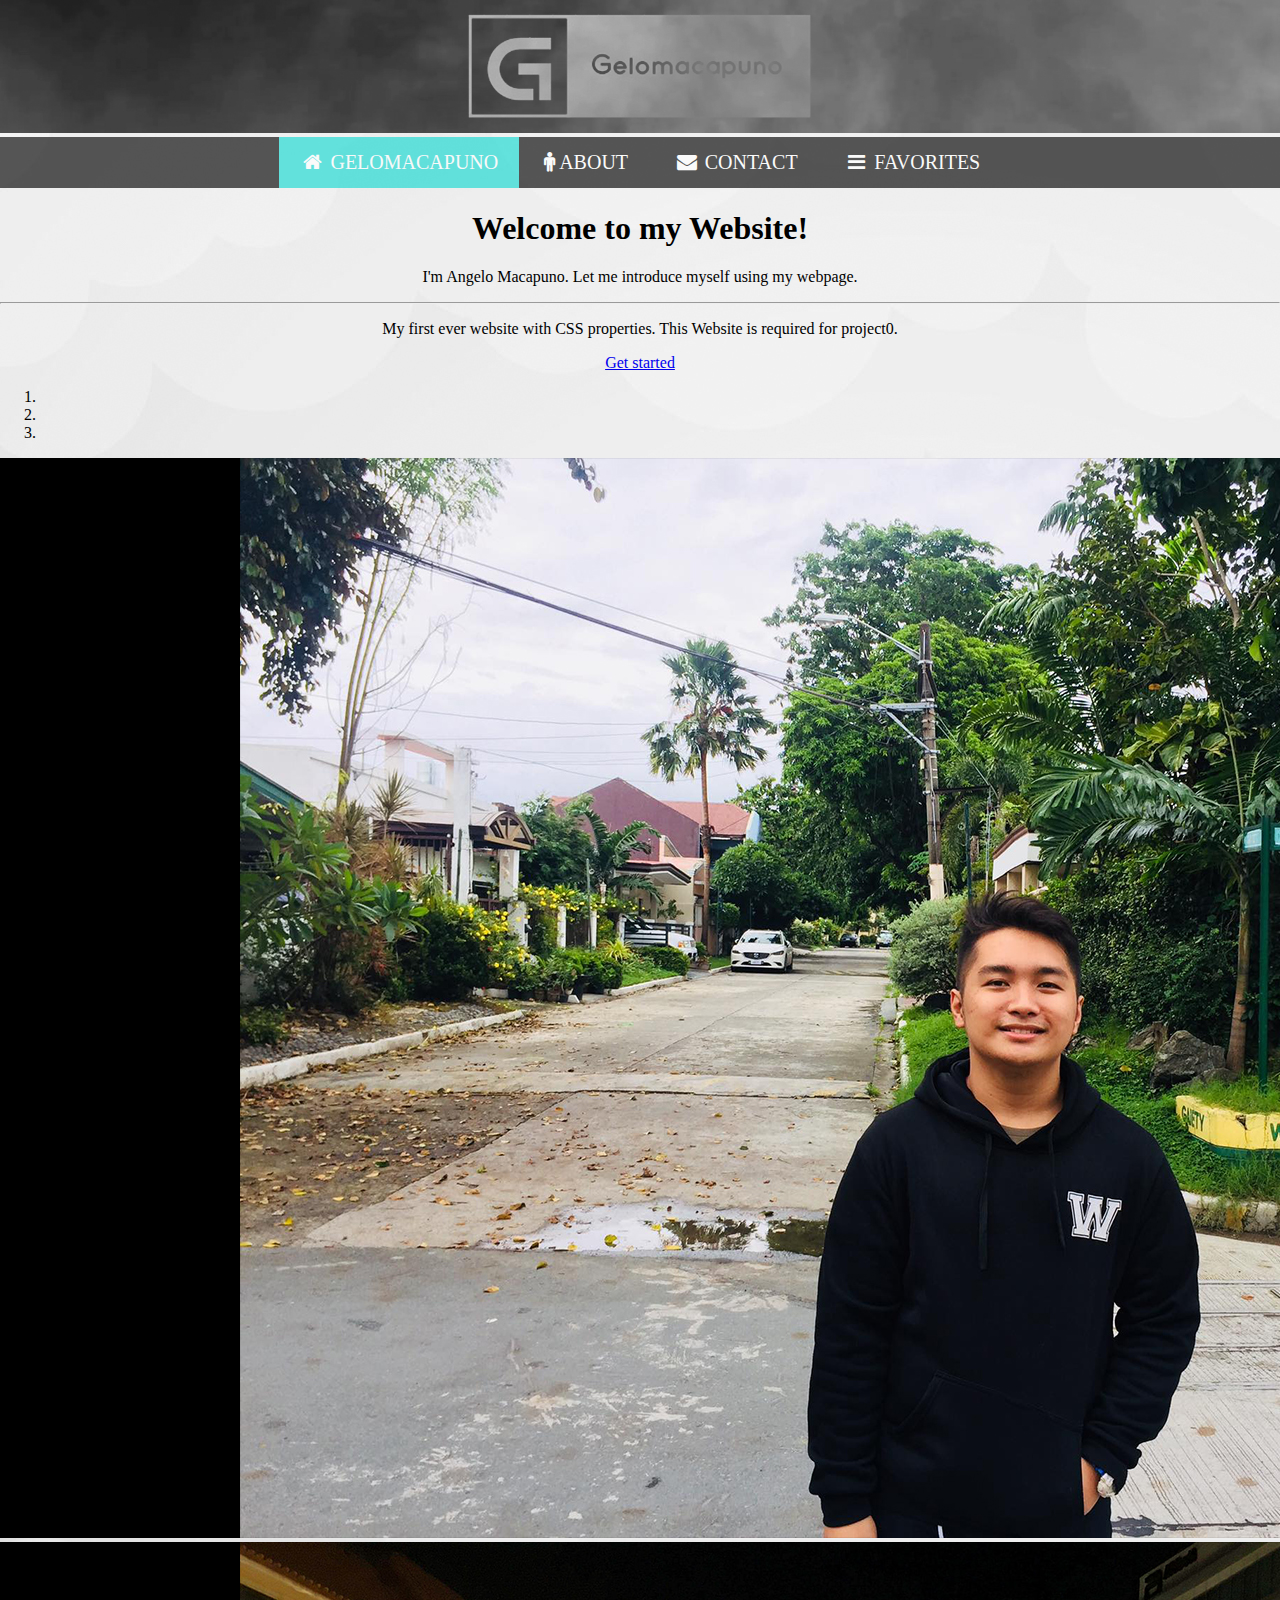
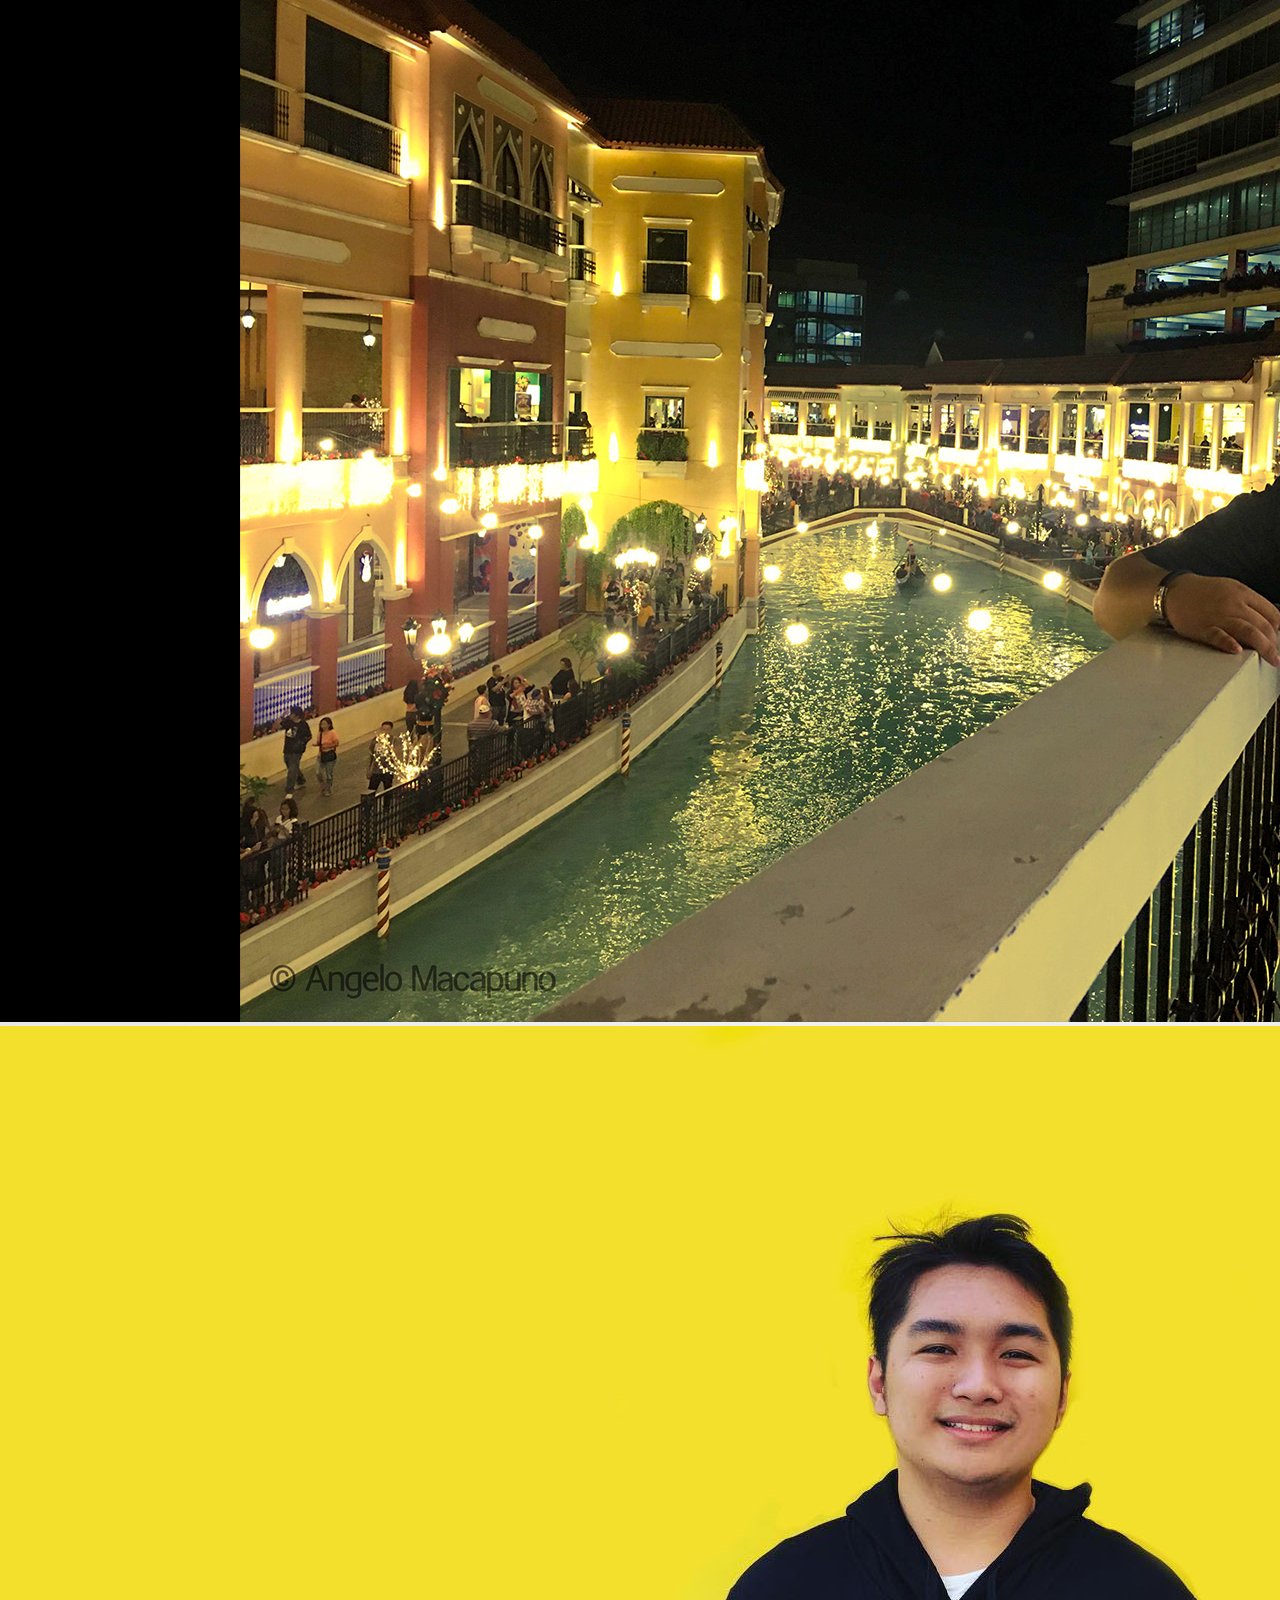
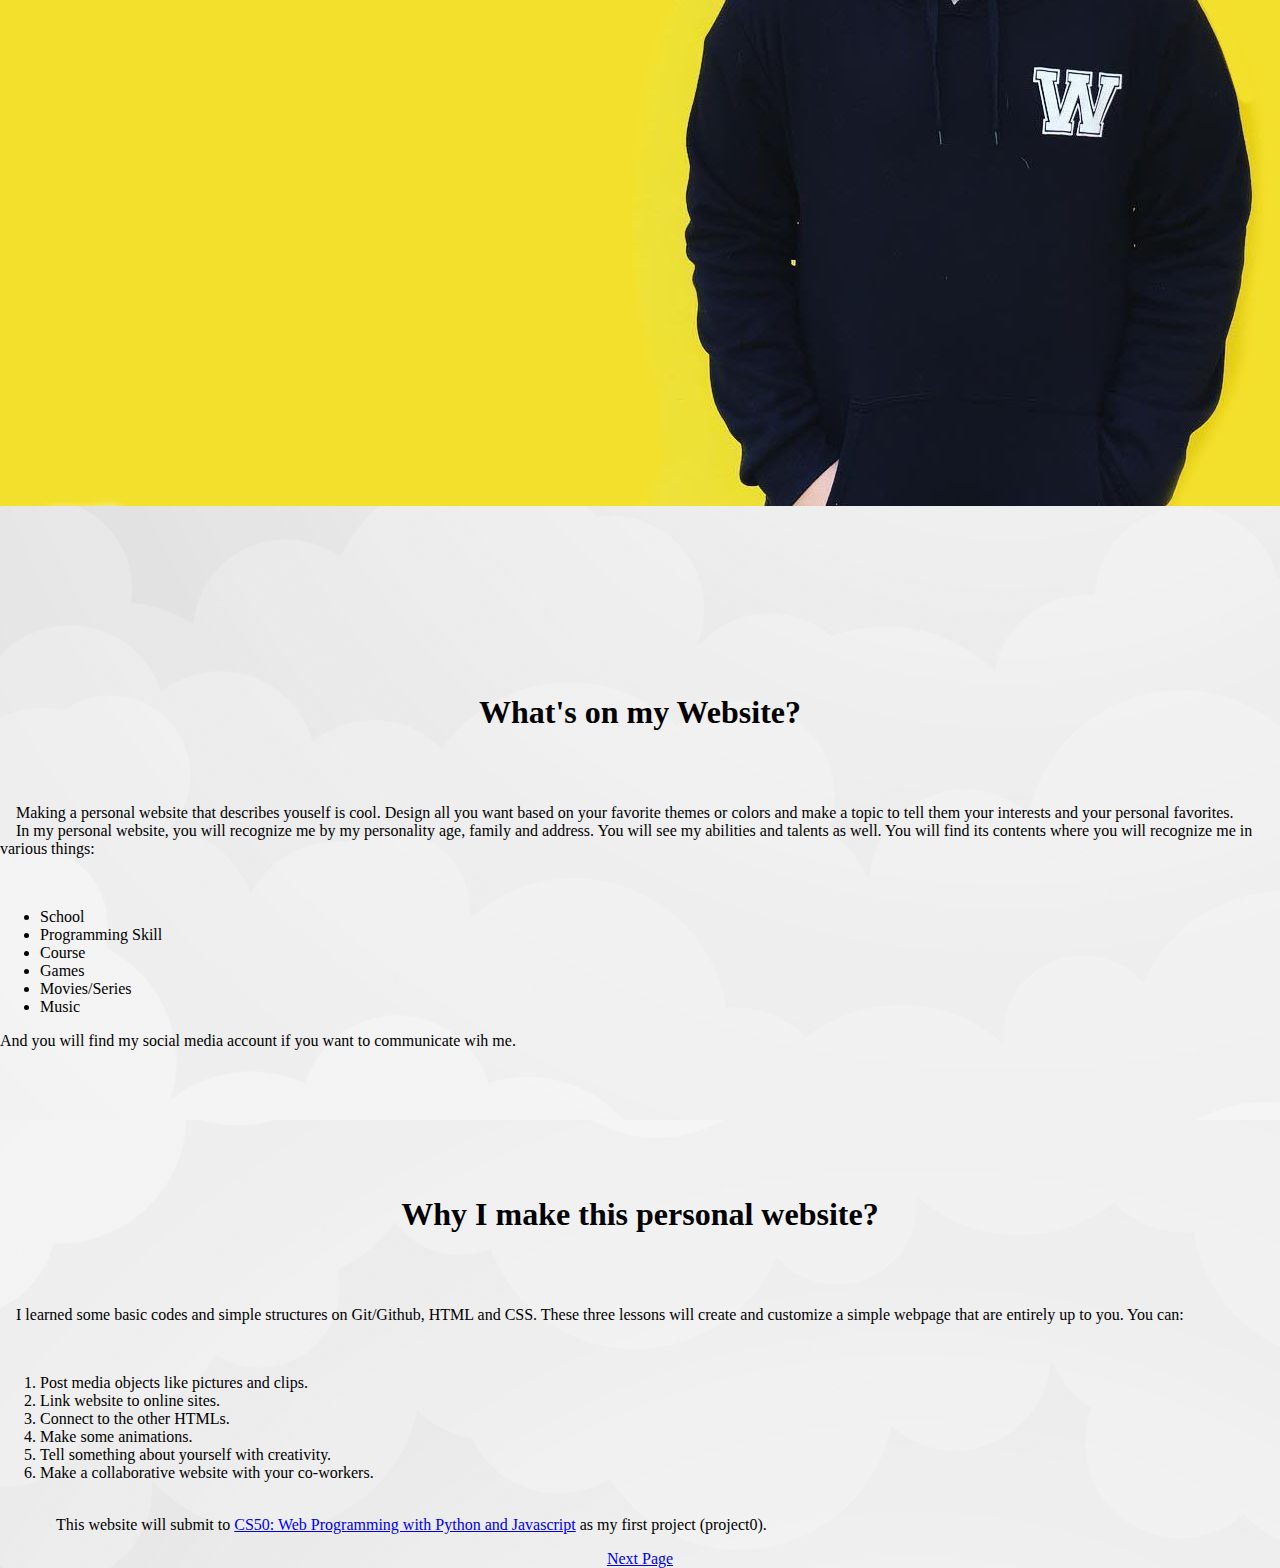
<file: index.html>
<!DOCTYPE html>
<html>
<head>
	<title>Angelo's Webpage | project0</title>
	<meta name="viewport" content="width=device-width, initial-scale=1">
	<link rel="stylesheet" href="https://stackpath.bootstrapcdn.com/bootstrap/4.5.0/css/bootstrap.min.css" integrity="sha384-9aIt2nRpC12Uk9gS9baDl411NQApFmC26EwAOH8WgZl5MYYxFfc+NcPb1dKGj7Sk" crossorigin="anonymous">
	<link rel="stylesheet" href="https://cdnjs.cloudflare.com/ajax/libs/font-awesome/4.7.0/css/font-awesome.min.css">
	<link rel="stylesheet" href="stylesheet.css">
</head>
<body>
	<div class="header">
		<img src="header.jpg">
	</div>
	<div class="nav">
	<ul>
		<li id="active"><a href="index.html"><i class="fa fa-fw fa-home"></i> <span class="name">GELOMACAPUNO</span></a></li>
		<li><a href="about.html"><i class="fa fa-male"></i> <span class="name">ABOUT</span></a></li>
		<li><a href="contact.html"><i class="fa fa-fw fa-envelope"></i> <span class="name">CONTACT</span></a></li>
		<li><a href="favorites.html"><i class="fa fa-fw fa-bars"></i> <span class="name">FAVORITES</span></a></li>
	</ul>
	</div>
<div class="jumbotron" id="HOME">
  <h1 class="display-4 justify-content-center" id="welcome"></h1>
  <p class="lead justify-content-center">I'm Angelo Macapuno. Let me introduce myself using my webpage.</p>
  <hr class="my-4 justify-content-center">
  <p>My first ever website with CSS properties. This Website is required for project0.</p>
  <a class="btn btn-primary btn-lg justify-content-center" href="#whatWebsite" role="button">Get started</a>
	</div>
<div id="carouselExampleIndicators" class="carousel slide" data-ride="carousel" style="text-align: center;">
  <ol class="carousel-indicators">
    <li data-target="#carouselExampleIndicators" data-slide-to="0" class="active"></li>
    <li data-target="#carouselExampleIndicators" data-slide-to="1"></li>
    <li data-target="#carouselExampleIndicators" data-slide-to="2"></li>
  </ol>
  <div class="carousel-inner" style="text-align: center;">
    <div class="carousel-item active">
      <img src="one.jpg" class="d-block w-100 h-auto">
    </div>
    <div class="carousel-item">
      <img src="two.jpg" class="d-block w-100 h-auto">
    </div>
    <div class="carousel-item">
      <img src="three.jpg" class="d-block w-100 h-auto">
    </div>
  </div>
  <a class="carousel-control-prev" href="#carouselExampleIndicators" role="button" data-slide="prev">
    <span class="carousel-control-prev-icon" aria-hidden="true"></span>
    <span class="sr-only">Previous</span>
  </a>
  <a class="carousel-control-next" href="#carouselExampleIndicators" role="button" data-slide="next">
    <span class="carousel-control-next-icon" aria-hidden="true"></span>
    <span class="sr-only">Next</span>
  </a>
</div>

<br/><br/><br/>
	<div id="whatWebsite" class="container">
<br/><br/><br/>
<br/><br/><br/>
		<h1 class="display-4 justify-content-center">
			What's on my Website?
		</h1>
    </br></br>
		<p class="lead justify-content-center">
		&nbsp;&nbsp;&nbsp;&nbsp;Making a personal website that describes youself is cool. Design all you want based on your favorite themes or colors and make a topic to tell them your interests and your personal favorites.</br>

&nbsp;&nbsp;&nbsp;&nbsp;In my personal website, you will recognize me by my personality age, family and address. You will see my abilities and talents as well.
You will find its contents where you will recognize me in various things:</p>
</br>
<ul class="lead justify-content-center">
  <li>School</li>
  <li>Programming Skill</li>
  <li>Course</li>
  <li>Games</li>
  <li>Movies/Series</li>
  <li>Music</li>
</ul>
<p class="lead justify-content-center">
And you will find my social media account if you want to communicate wih me.
	</p>
	</div>
  <div id="whyWebsite" class="container">
<br/><br/><br/>
<br/><br/><br/>
    <h1 class="display-4 justify-content-center">
      Why I make this personal website?
    </h1>
    </br></br>
<p class="lead justify-content-center">
    &nbsp;&nbsp;&nbsp;&nbsp;I learned some basic codes and simple structures on Git/Github, HTML and CSS. These three lessons will create and customize a simple webpage that are entirely up to you. You can:
    </p>
</br>
<ol class="lead justify-content-center">
  <li>Post media objects like pictures and clips.</li>
  <li>Link website to online sites.</li>
  <li>Connect to the other HTMLs.</li>
  <li>Make some animations.</li>
  <li>Tell something about yourself with creativity.</li>
  <li>Make a collaborative website with your co-workers.</li>
</ul>
</br>
<p class="lead justify-content-center">
    &nbsp;&nbsp;&nbsp;&nbsp;This website will submit to <a href="https://www.classcentral.com/course/edx-cs50-s-web-programming-with-python-and-javascript-11506">CS50: Web Programming with Python and Javascript</a> as my first project (project0).
    </p>
  </div>
  <div class="jumbotron" id="HOME">
  <a class="btn btn-primary btn-lg justify-content-center" href="about.html" role="button">Next Page</a>
  </div>
<script src="https://code.jquery.com/jquery-3.5.1.slim.min.js" integrity="sha384-DfXdz2htPH0lsSSs5nCTpuj/zy4C+OGpamoFVy38MVBnE+IbbVYUew+OrCXaRkfj" crossorigin="anonymous"></script>
<script src="https://cdn.jsdelivr.net/npm/popper.js@1.16.0/dist/umd/popper.min.js" integrity="sha384-Q6E9RHvbIyZFJoft+2mJbHaEWldlvI9IOYy5n3zV9zzTtmI3UksdQRVvoxMfooAo" crossorigin="anonymous"></script>
<script src="https://stackpath.bootstrapcdn.com/bootstrap/4.5.0/js/bootstrap.min.js" integrity="sha384-OgVRvuATP1z7JjHLkuOU7Xw704+h835Lr+6QL9UvYjZE3Ipu6Tp75j7Bh/kR0JKI" crossorigin="anonymous"></script>
</body>
</html>
</file>
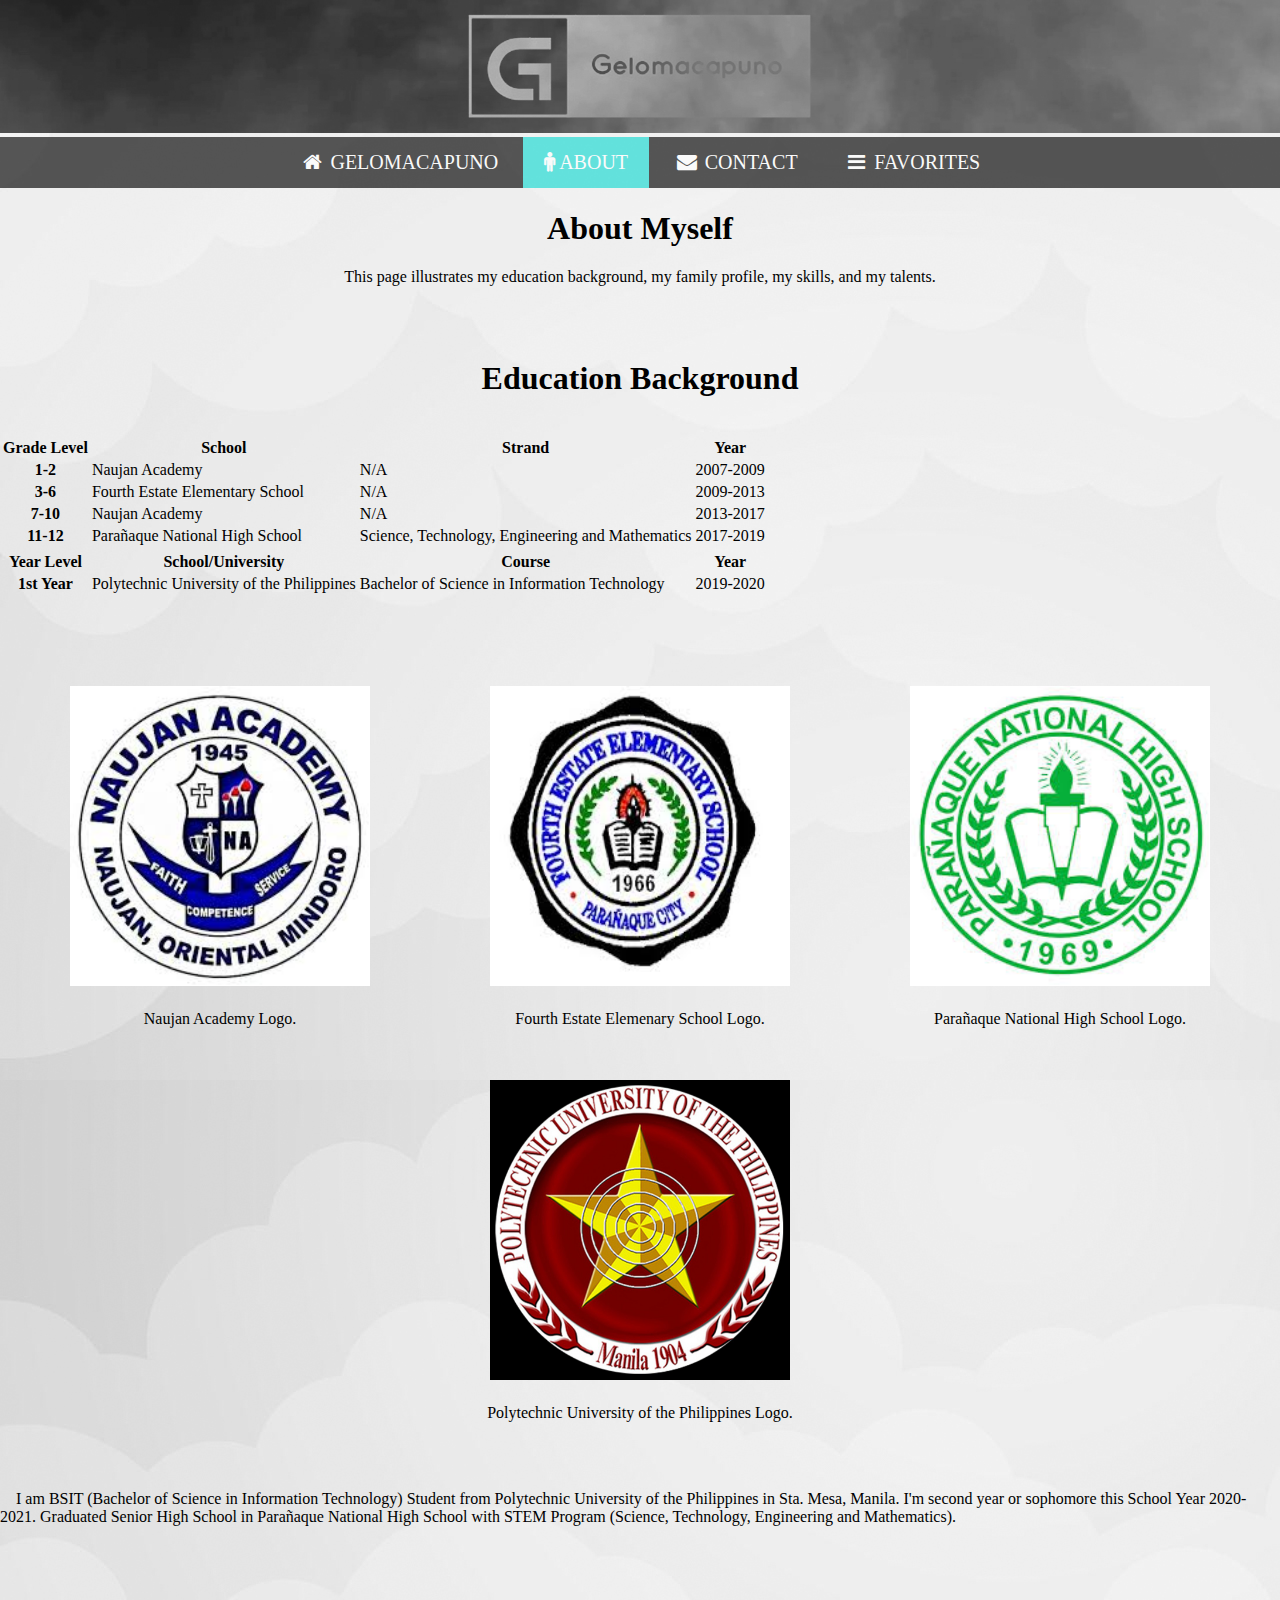
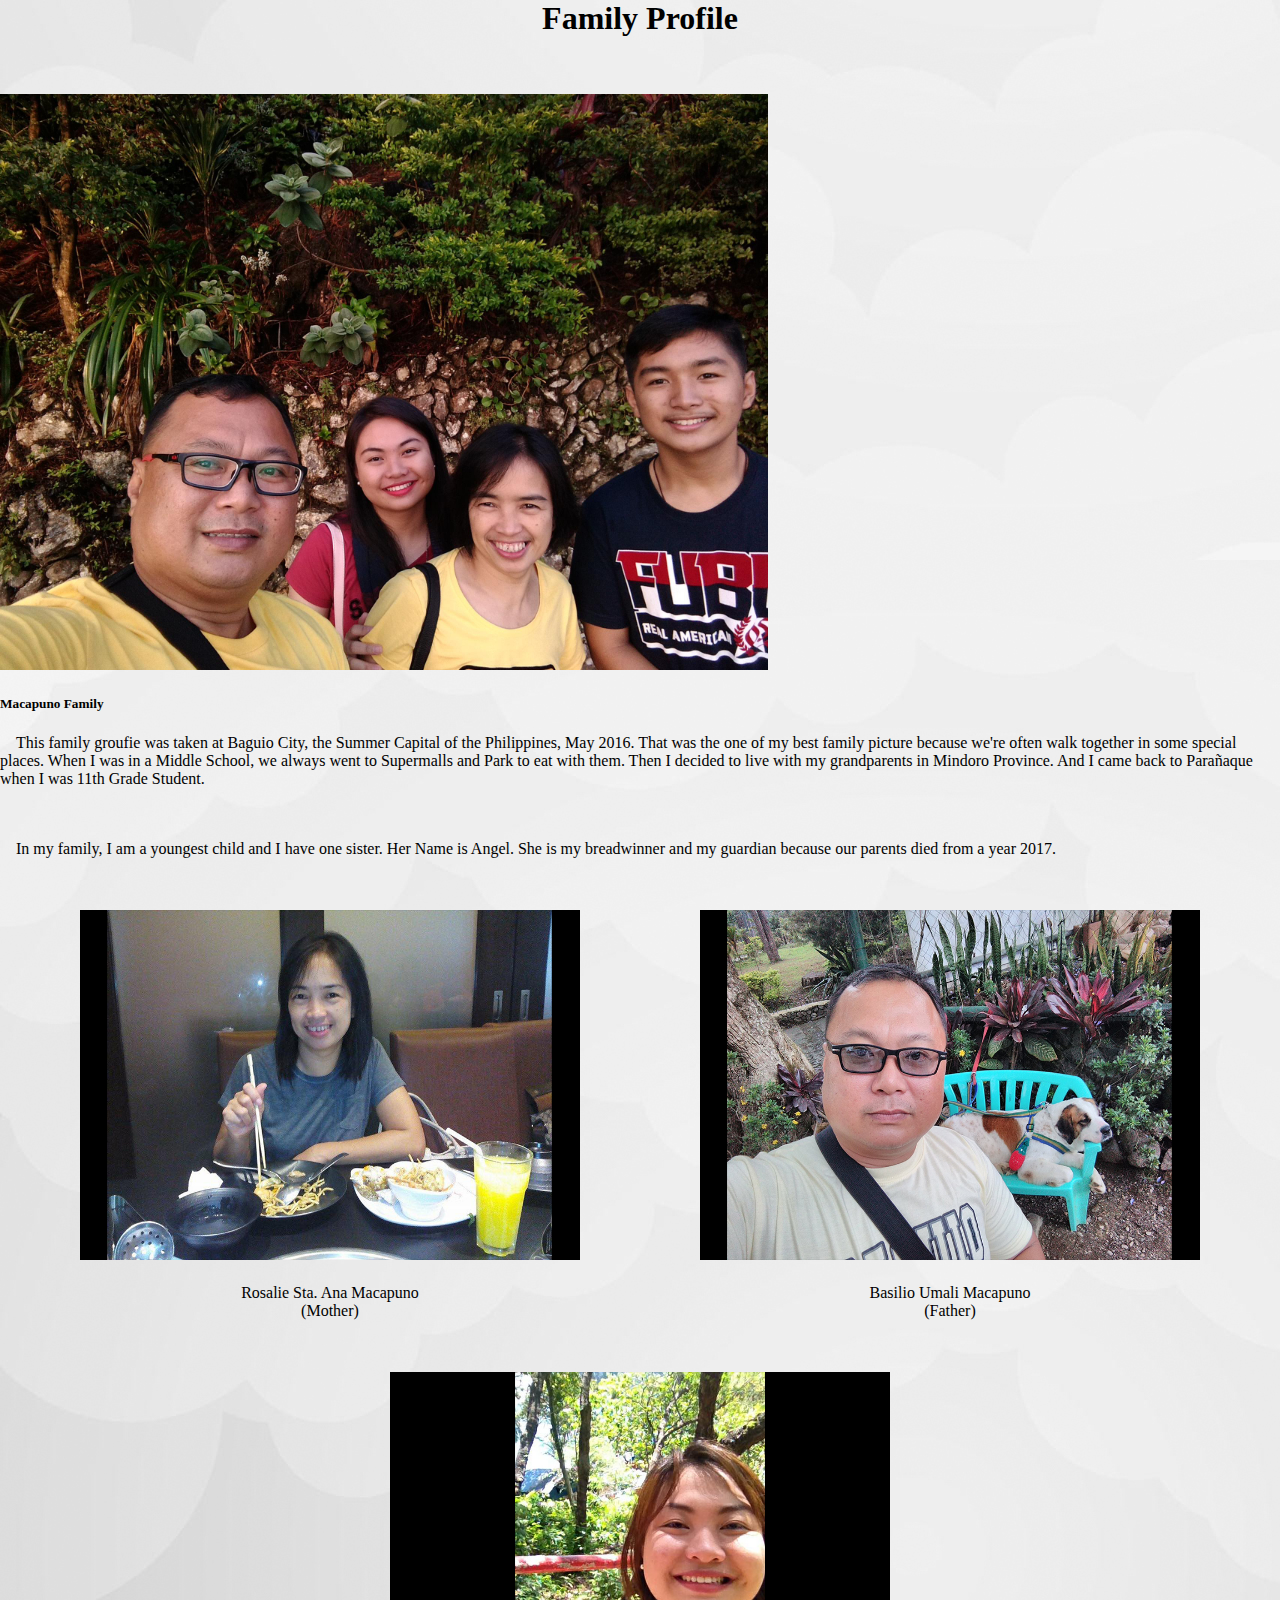
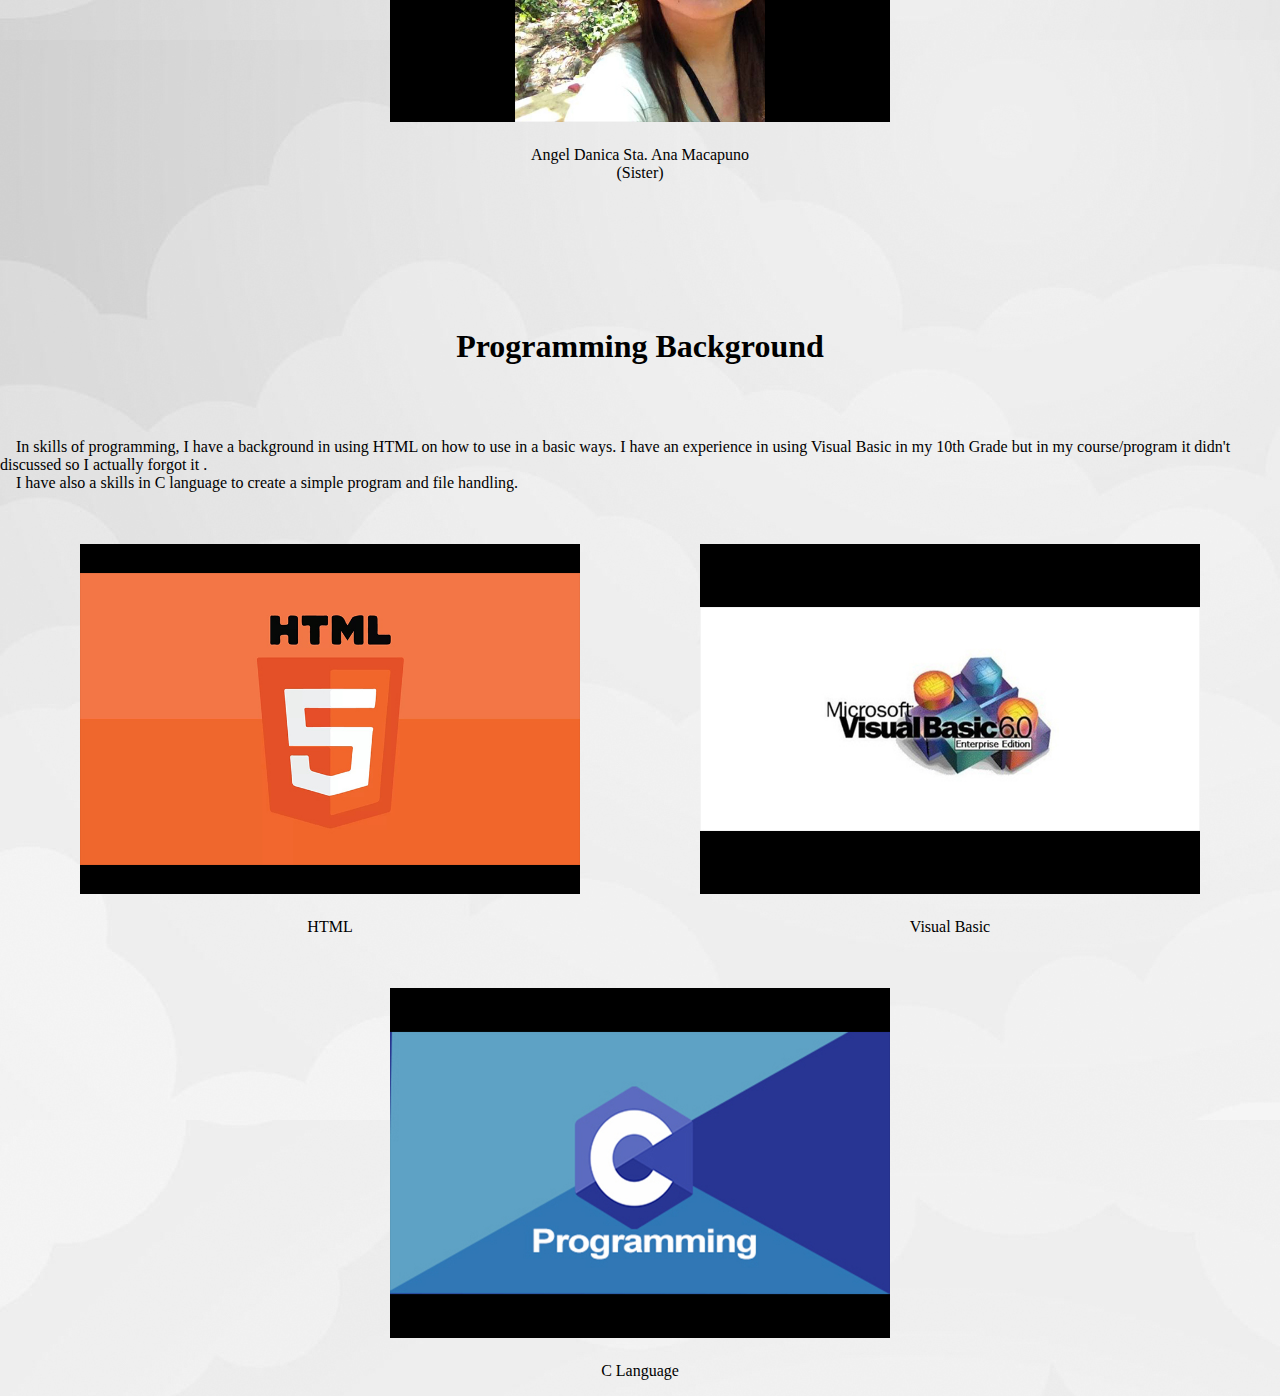
<file: about.html>
<!DOCTYPE html>
<html>
<head>
	<title>Angelo's Webpage | project0</title>
	<meta name="viewport" content="width=device-width, initial-scale=1">
	<link rel="stylesheet" href="https://stackpath.bootstrapcdn.com/bootstrap/4.5.0/css/bootstrap.min.css" integrity="sha384-9aIt2nRpC12Uk9gS9baDl411NQApFmC26EwAOH8WgZl5MYYxFfc+NcPb1dKGj7Sk" crossorigin="anonymous">
	<link rel="stylesheet" href="https://cdnjs.cloudflare.com/ajax/libs/font-awesome/4.7.0/css/font-awesome.min.css">
	<link rel="stylesheet" href="stylesheet.css">
</head>
<body>
	<div class="header">
		<img src="header.jpg">
	</div>
	<div class="nav">
	<ul>
		<li><a href="index.html"><i class="fa fa-fw fa-home"></i> <span class="name">GELOMACAPUNO</span></a></li>
		<li id="active"><a href="about.html"><i class="fa fa-male"></i> <span class="name">ABOUT</span></a></li>
		<li><a href="contact.html"><i class="fa fa-fw fa-envelope"></i> <span class="name">CONTACT</span></a></li>
		<li><a href="favorites.html"><i class="fa fa-fw fa-bars"></i> <span class="name">FAVORITES</span></a></li>
	</ul>
	</div>
	<div class="jumbotron" id="HOME">
  <h1 class="display-4 justify-content-center">About Myself</h1>
  <p class="lead justify-content-center">This page illustrates my education background, my family profile, my skills, and my talents.</p>
	</div>
	<div class="container">
<br/><br/>
		<h1 class="display-4 justify-content-center">
			Education Background
		</h1>
	</div>
</br>
	<table class="table table-bordered table-dark table-hover">
  <thead>
    <tr>
      <th scope="col">Grade Level</th>
      <th scope="col">School</th>
      <th scope="col">Strand</th>
      <th scope="col">Year</th>
    </tr>
  </thead>
  <tbody>
    <tr>
      <th scope="row">1-2</th>
      <td>Naujan Academy</td>
      <td>N/A</td>
      <td>2007-2009</td>
    </tr>
    <tr>
      <th scope="row">3-6</th>
      <td>Fourth Estate Elementary School</td>
      <td>N/A</td>
      <td>2009-2013</td>
    </tr>
    <tr>
      <th scope="row">7-10</th>
      <td>Naujan Academy</td>
      <td>N/A</td>
      <td>2013-2017</td>
    </tr>
    <tr>
      <th scope="row">11-12</th>
      <td>Parañaque National High School</td>
      <td>Science, Technology, Engineering and Mathematics</td>
      <td>2017-2019</td>
    </tr>
  </tbody>
  <thead>
    <tr>
      <th scope="col"></th>
      <th scope="col"></th>
      <th scope="col"></th>
      <th scope="col"></th>
    </tr>
    <tr>
      <th scope="col">Year Level</th>
      <th scope="col">School/University</th>
      <th scope="col">Course</th>
      <th scope="col">Year</th>
    </tr>
  </thead>
  <tbody>
  	<th scope="row">1st Year</th>
  	<td>Polytechnic University of the Philippines</td>
  	<td>Bachelor of Science in Information Technology</td>
  	<td>2019-2020</td>
  </tbody>
</table>
</br></br></br>
<div class="container" id="logoPic">
<figure class="figure">
  <img src="na-logo.jfif" class="figure-img img-fluid rounded" alt="...">
  <figcaption class="figure-caption">Naujan Academy Logo.</figcaption>
</figure>
<figure class="figure">
  <img src="fees-logo.jfif" class="figure-img img-fluid rounded" alt="...">
  <figcaption class="figure-caption">Fourth Estate Elemenary School Logo.</figcaption>
</figure>
<figure class="figure">
  <img src="pnhs-logo.jfif" class="figure-img img-fluid rounded" alt="...">
  <figcaption class="figure-caption">Parañaque National High School Logo.</figcaption>
</figure>
<figure class="figure">
  <img src="pup-logo.jpg" class="figure-img img-fluid rounded" alt="...">
  <figcaption class="figure-caption">Polytechnic University of the Philippines Logo.</figcaption>
</figure>
</div>
</br></br>
<div class="container">
<p class="lead justify-content-center">
     &nbsp;&nbsp;&nbsp;&nbsp;I am BSIT (Bachelor of Science in Information Technology) Student from Polytechnic University of the Philippines in Sta. Mesa, Manila. I'm second year or sophomore this School Year 2020-2021.
Graduated Senior High School in Parañaque National High School with STEM Program (Science, Technology, Engineering and Mathematics).  
    </p>
<div class="container">
<br/><br/>
		<h1 class="display-4 justify-content-center">
			Family Profile
		</h1>
	</div>
	<br/><br/>

	<div class="media">
  <img src="family.jpg" class="mr-3" alt="...">
  <div class="media-body">
    <h5 class="mt-0">Macapuno Family</h5>
    &nbsp;&nbsp;&nbsp;&nbsp;This family groufie was taken at Baguio City, the Summer Capital of the Philippines, May 2016. That was the one of my best family picture because we're often walk together in some special places. When I was in a Middle School, we always went to Supermalls and Park to eat with them.
    Then I decided to live with my grandparents in Mindoro Province. And I came back to Parañaque when I was 11th Grade Student.
  </div>
</div>
<div class="container">
	<br/><br/>
<p class="lead justify-content-center">
      &nbsp;&nbsp;&nbsp;&nbsp;In my family, I am a youngest child and I have one sister. Her Name is Angel. She is my breadwinner and my guardian because our parents died from a year 2017.
    </p>
<div class="container" id="famPic">
</br></br>
<figure class="figure">
  <img src="mother.jpg" class="figure-img img-fluid rounded" alt="...">
  <figcaption class="figure-caption">Rosalie Sta. Ana Macapuno</br>(Mother)</figcaption>
</figure>
<figure class="figure">
  <img src="father.jpg" class="figure-img img-fluid rounded" alt="...">
  <figcaption class="figure-caption">Basilio Umali Macapuno</br>(Father)</figcaption>
</figure>
<figure class="figure">
  <img src="sister.jpg" class="figure-img img-fluid rounded" alt="...">
  <figcaption class="figure-caption">Angel Danica Sta. Ana Macapuno</br>(Sister)</figcaption>
</figure>
</div>

<div id="whatWebsite" class="container">
<br/><br/><br/>
<br/><br/><br/>
		<h1 class="display-4 justify-content-center">
			Programming Background
		</h1>
    </br></br>
		<p class="lead justify-content-center">
		&nbsp;&nbsp;&nbsp;&nbsp;In skills of programming, I have a background in using HTML on how to use in a basic ways. I have an experience in using Visual Basic in my 10th Grade but in my course/program it didn't discussed  so I actually forgot it .</br>
&nbsp;&nbsp;&nbsp;&nbsp;I have also a skills in C language to create a simple program and file handling.</p>
</div>

<div class="container" id="famPic">
</br></br>
<figure class="figure">
  <img src="html.jpg" class="figure-img img-fluid rounded" alt="...">
  <figcaption class="figure-caption">HTML</figcaption>
</figure>
<figure class="figure">
  <img src="vb.jpg" class="figure-img img-fluid rounded" alt="...">
  <figcaption class="figure-caption">Visual Basic</figcaption>
</figure>
<figure class="figure">
  <img src="c.jpg" class="figure-img img-fluid rounded" alt="...">
  <figcaption class="figure-caption">C Language</figcaption>
</figure>
</div>
<script src="https://code.jquery.com/jquery-3.5.1.slim.min.js" integrity="sha384-DfXdz2htPH0lsSSs5nCTpuj/zy4C+OGpamoFVy38MVBnE+IbbVYUew+OrCXaRkfj" crossorigin="anonymous"></script>
<script src="https://cdn.jsdelivr.net/npm/popper.js@1.16.0/dist/umd/popper.min.js" integrity="sha384-Q6E9RHvbIyZFJoft+2mJbHaEWldlvI9IOYy5n3zV9zzTtmI3UksdQRVvoxMfooAo" crossorigin="anonymous"></script>
<script src="https://stackpath.bootstrapcdn.com/bootstrap/4.5.0/js/bootstrap.min.js" integrity="sha384-OgVRvuATP1z7JjHLkuOU7Xw704+h835Lr+6QL9UvYjZE3Ipu6Tp75j7Bh/kR0JKI" crossorigin="anonymous"></script>
</body>
</html>
</file>
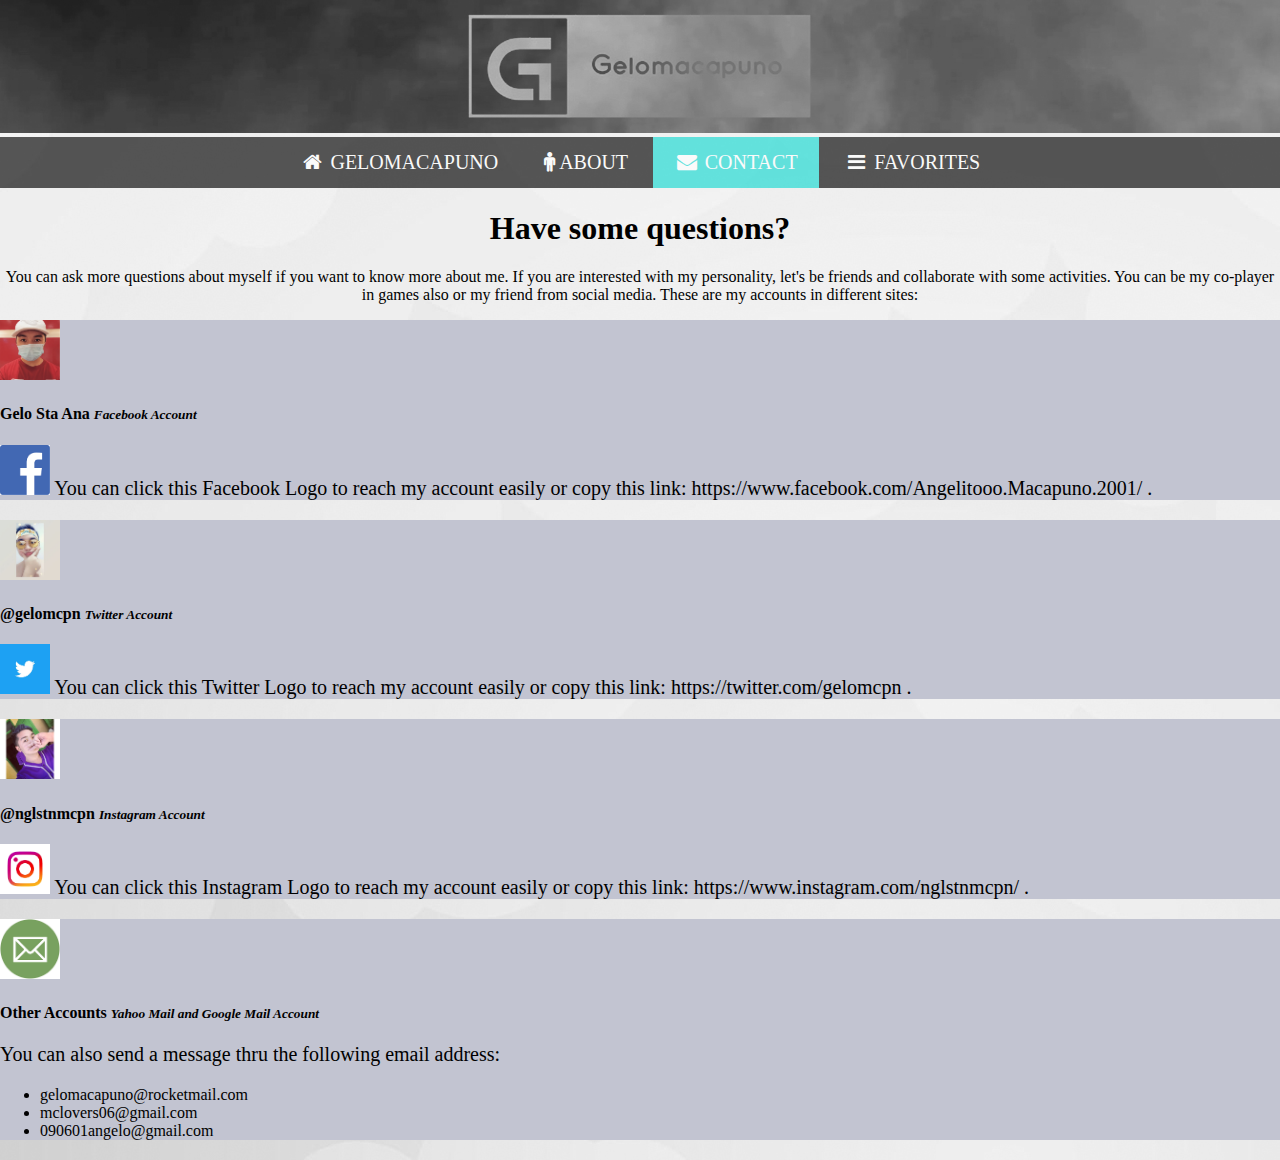
<file: contact.html>
<!DOCTYPE html>
</!DOCTYPE html>
<html>
<head>
	<title>Angelo's Contact | project0</title>
	<meta name="viewport" content="width=device-width, initial-scale=1">
	<link rel="stylesheet" href="https://stackpath.bootstrapcdn.com/bootstrap/4.5.0/css/bootstrap.min.css" integrity="sha384-9aIt2nRpC12Uk9gS9baDl411NQApFmC26EwAOH8WgZl5MYYxFfc+NcPb1dKGj7Sk" crossorigin="anonymous">
	<link rel="stylesheet" href="https://cdnjs.cloudflare.com/ajax/libs/font-awesome/4.7.0/css/font-awesome.min.css">
	<link rel="stylesheet" href="stylesheet.css">
</head>
<body>
	<div class="header">
		<img src="header.jpg">
	</div>
	<div class="nav">
	<ul>
		<li><a href="index.html"><i class="fa fa-fw fa-home"></i> <span class="name">GELOMACAPUNO</span></a></li>
		<li><a href="about.html"><i class="fa fa-male"></i> <span class="name">ABOUT</span></a></li>
		<li id="active"><a href="contact.html"><i class="fa fa-fw fa-envelope"></i> <span class="name">CONTACT</span></a></li>
		<li><a href="favorites.html"><i class="fa fa-fw fa-bars"></i> <span class="name">FAVORITES</span></a></li>
	</ul>
	</div>
	
	<div class="jumbotron" id="HOME">
  <h1 class="display-4 justify-content-center">Have some questions?</h1>
  <p class="lead justify-content-center">You can ask more questions about myself if you want to know more about me. If you are interested with my personality, let's be friends and collaborate with some activities. You can be my co-player in games also or my friend from social media. These are my accounts in different sites: </p>
	</div>

<div id="SocialMedia">
	<div class="media border p-3" id="contact">
  <img src="fb.jpg" alt="John Doe" class="mr-3 mt-3 rounded-circle" style="width:60px;">
  <div class="media-body">
    <h4>Gelo Sta Ana <small><i>Facebook Account</i></small></h4>
    <p><a href="https://www.facebook.com/Angelitooo.Macapuno.2001/" target="_blank"><img src="facebook-logo.jpg" style="width: 50px;height: 50px;"></a> You can click this Facebook Logo to reach my account easily or copy this link: https://www.facebook.com/Angelitooo.Macapuno.2001/ .</p>
  </div>
</div><div class="media border p-3" id="contact">
  <img src="twitter.jpg" alt="John Doe" class="mr-3 mt-3 rounded-circle" style="width:60px;">
  <div class="media-body">
    <h4>@gelomcpn <small><i>Twitter Account</i></small></h4>
    <p><a href="https://twitter.com/gelomcpn" target="_blank"><img src="twitter-logo.jpg" style="width: 50px;height: 50px;"></a> You can click this Twitter Logo to reach my account easily or copy this link: https://twitter.com/gelomcpn .</p>
  </div>
</div><div class="media border p-3" id="contact">
  <img src="instagram.jpg" alt="John Doe" class="mr-3 mt-3 rounded-circle" style="width:60px;">
  <div class="media-body">
    <h4>@nglstnmcpn <small><i>Instagram Account</i></small></h4>
    <p><a href="https://www.instagram.com/nglstnmcpn/" target="_blank"><img src="instagram-logo.jpg" style="width: 50px;height: 50px;"></a> You can click this Instagram Logo to reach my account easily or copy this link: https://www.instagram.com/nglstnmcpn/ .</p>
  </div>
</div><div class="media border p-3" id="contact">
  <img src="email.jpg" alt="John Doe" class="mr-3 mt-3 rounded-circle" style="width:60px;">
  <div class="media-body">
    <h4>Other Accounts <small><i>Yahoo Mail and Google Mail Account</i></small></h4>
    <p>You can also send a message thru the following email address:</br> 
    	<ul>
    		<li>gelomacapuno@rocketmail.com</li>
    		<li>mclovers06@gmail.com</li>
    		<li>090601angelo@gmail.com</li>
    	</ul>
    </p>
  </div>
</div>
</div>
<script src="https://code.jquery.com/jquery-3.5.1.slim.min.js" integrity="sha384-DfXdz2htPH0lsSSs5nCTpuj/zy4C+OGpamoFVy38MVBnE+IbbVYUew+OrCXaRkfj" crossorigin="anonymous"></script>
<script src="https://cdn.jsdelivr.net/npm/popper.js@1.16.0/dist/umd/popper.min.js" integrity="sha384-Q6E9RHvbIyZFJoft+2mJbHaEWldlvI9IOYy5n3zV9zzTtmI3UksdQRVvoxMfooAo" crossorigin="anonymous"></script>
<script src="https://stackpath.bootstrapcdn.com/bootstrap/4.5.0/js/bootstrap.min.js" integrity="sha384-OgVRvuATP1z7JjHLkuOU7Xw704+h835Lr+6QL9UvYjZE3Ipu6Tp75j7Bh/kR0JKI" crossorigin="anonymous"></script>
</body>
</html>
</file>
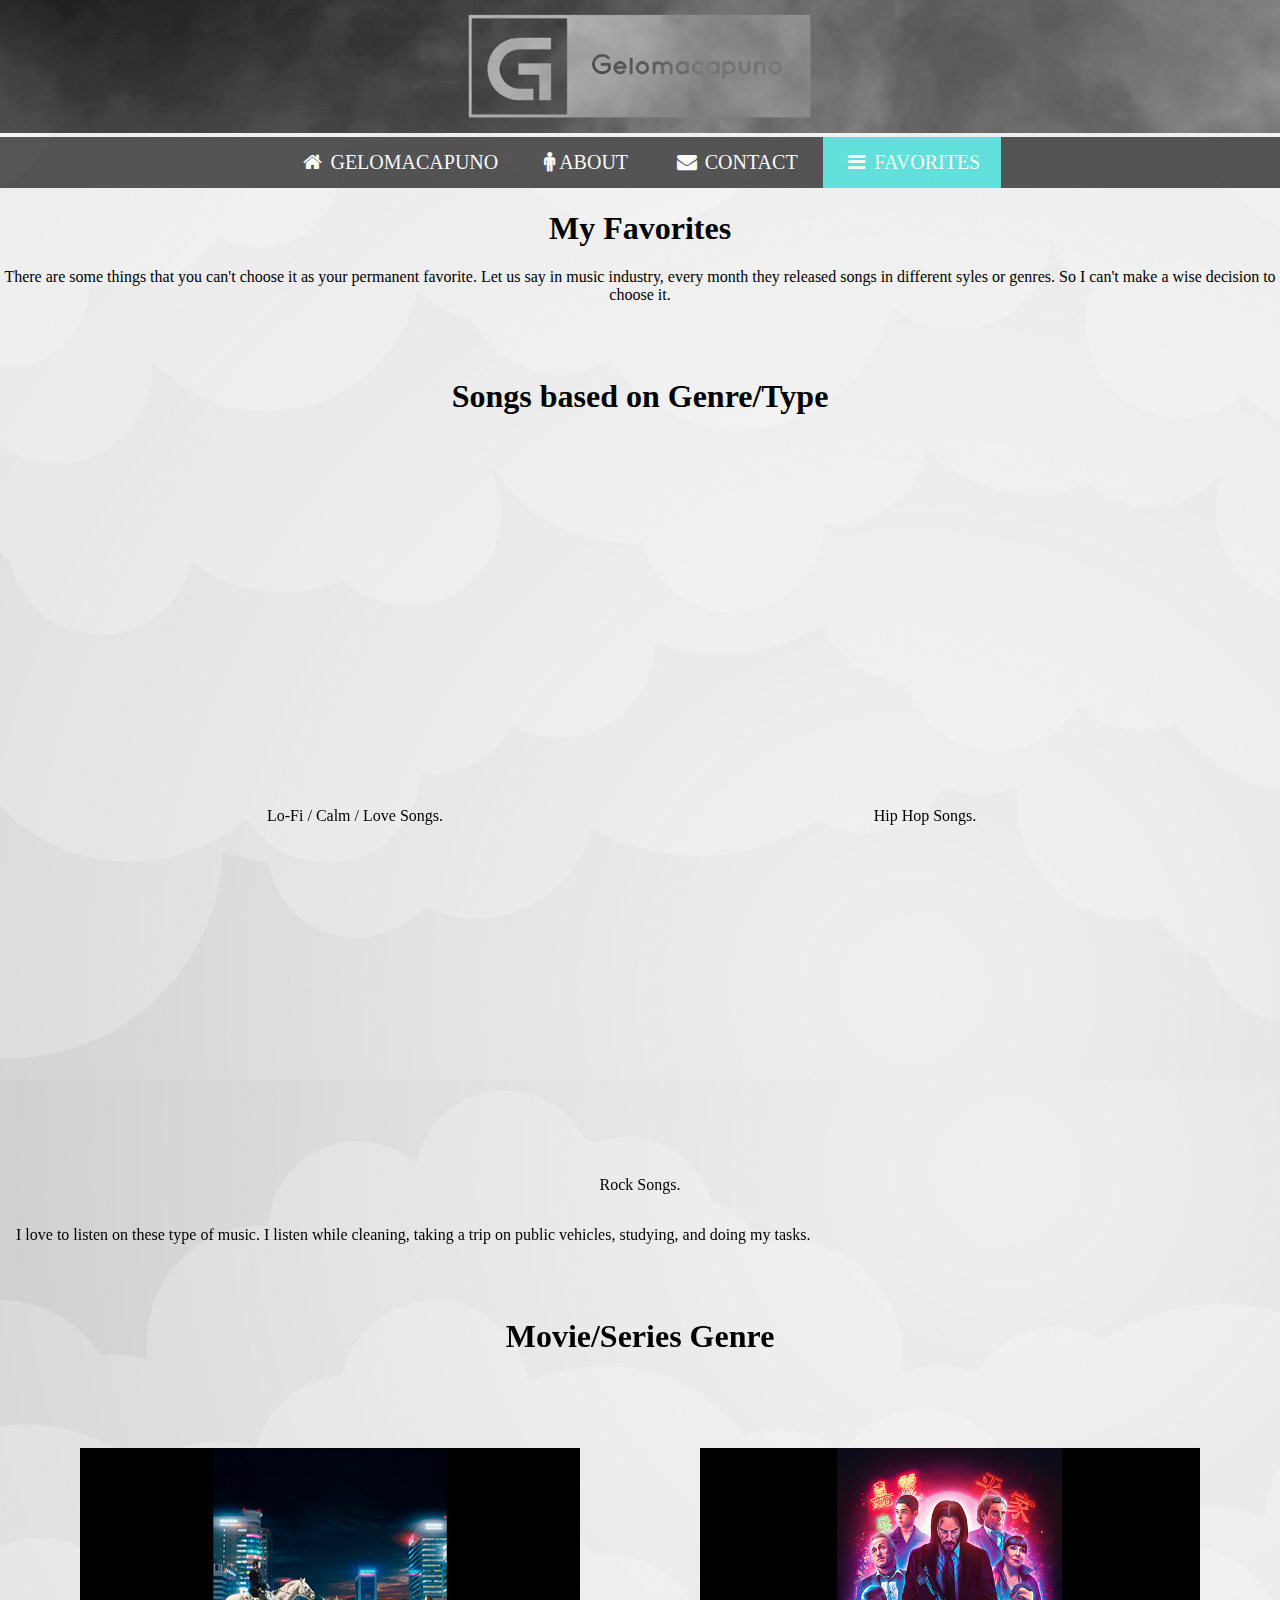
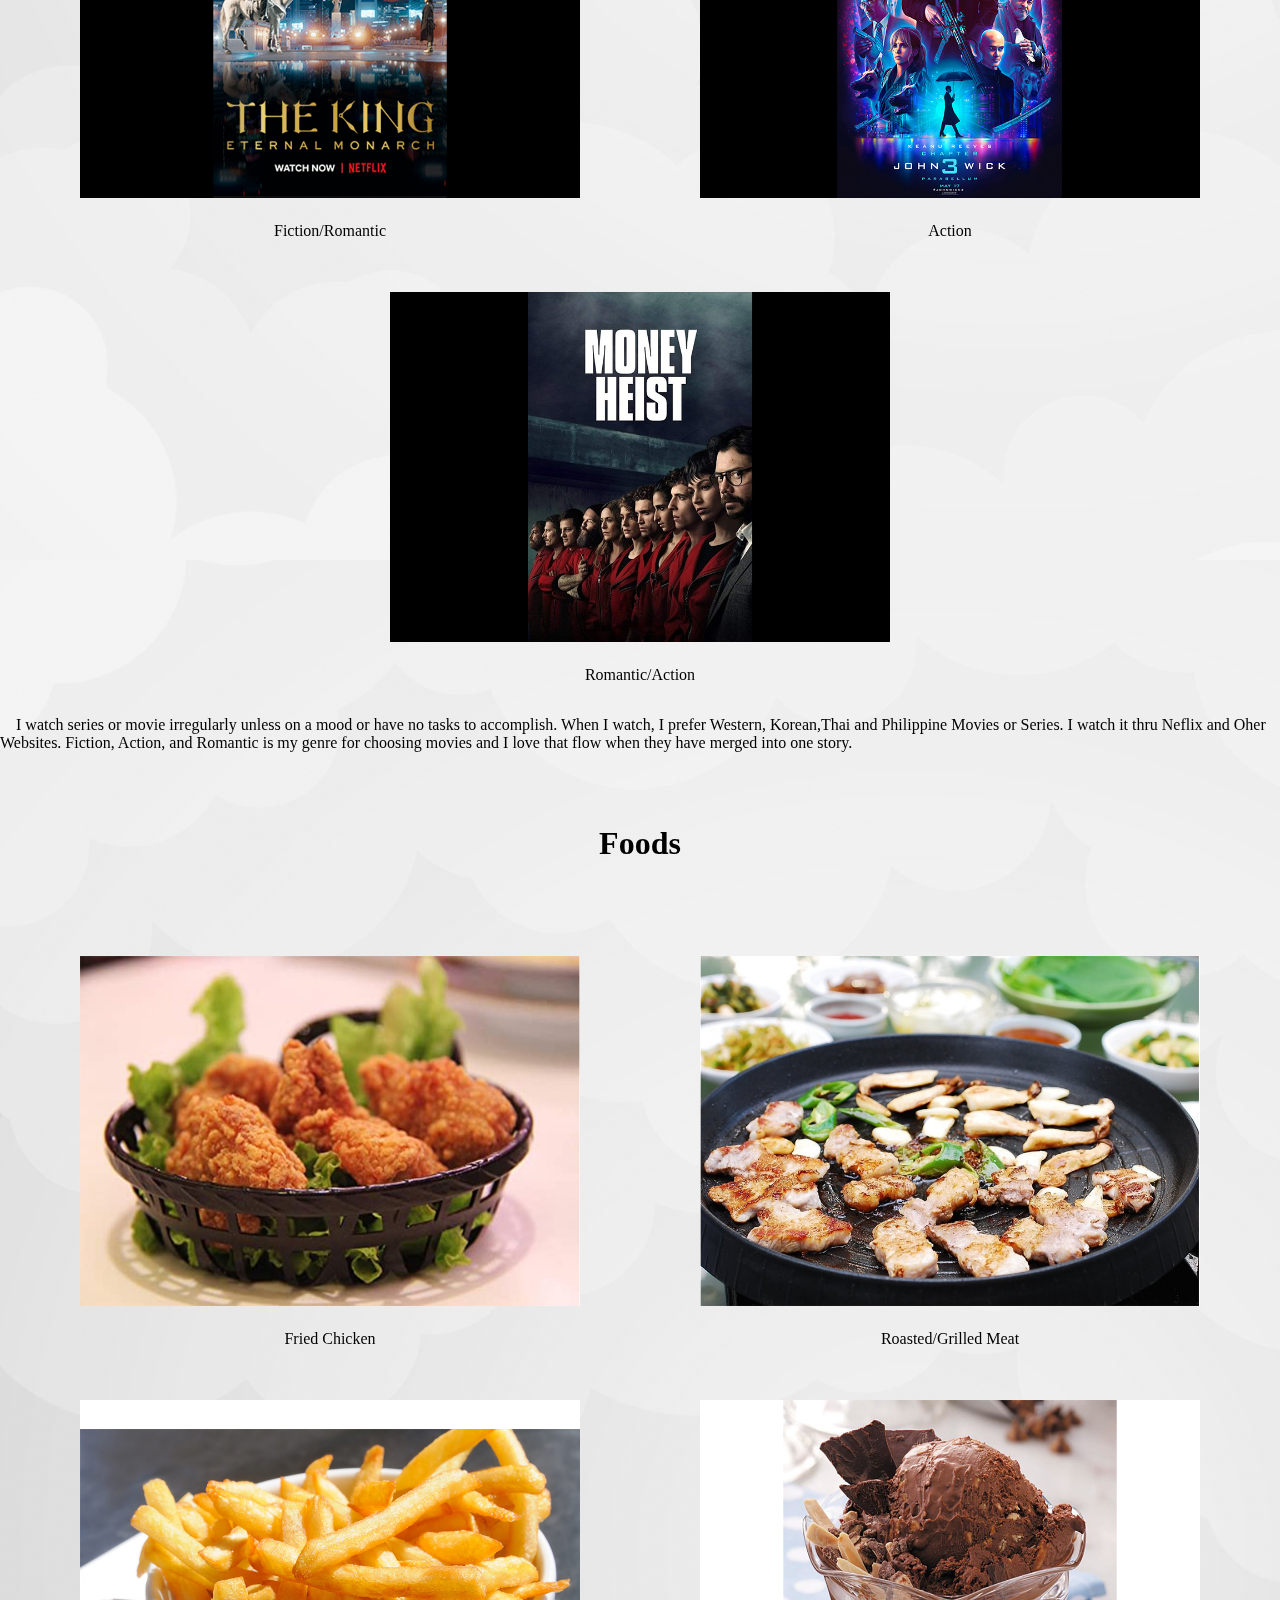
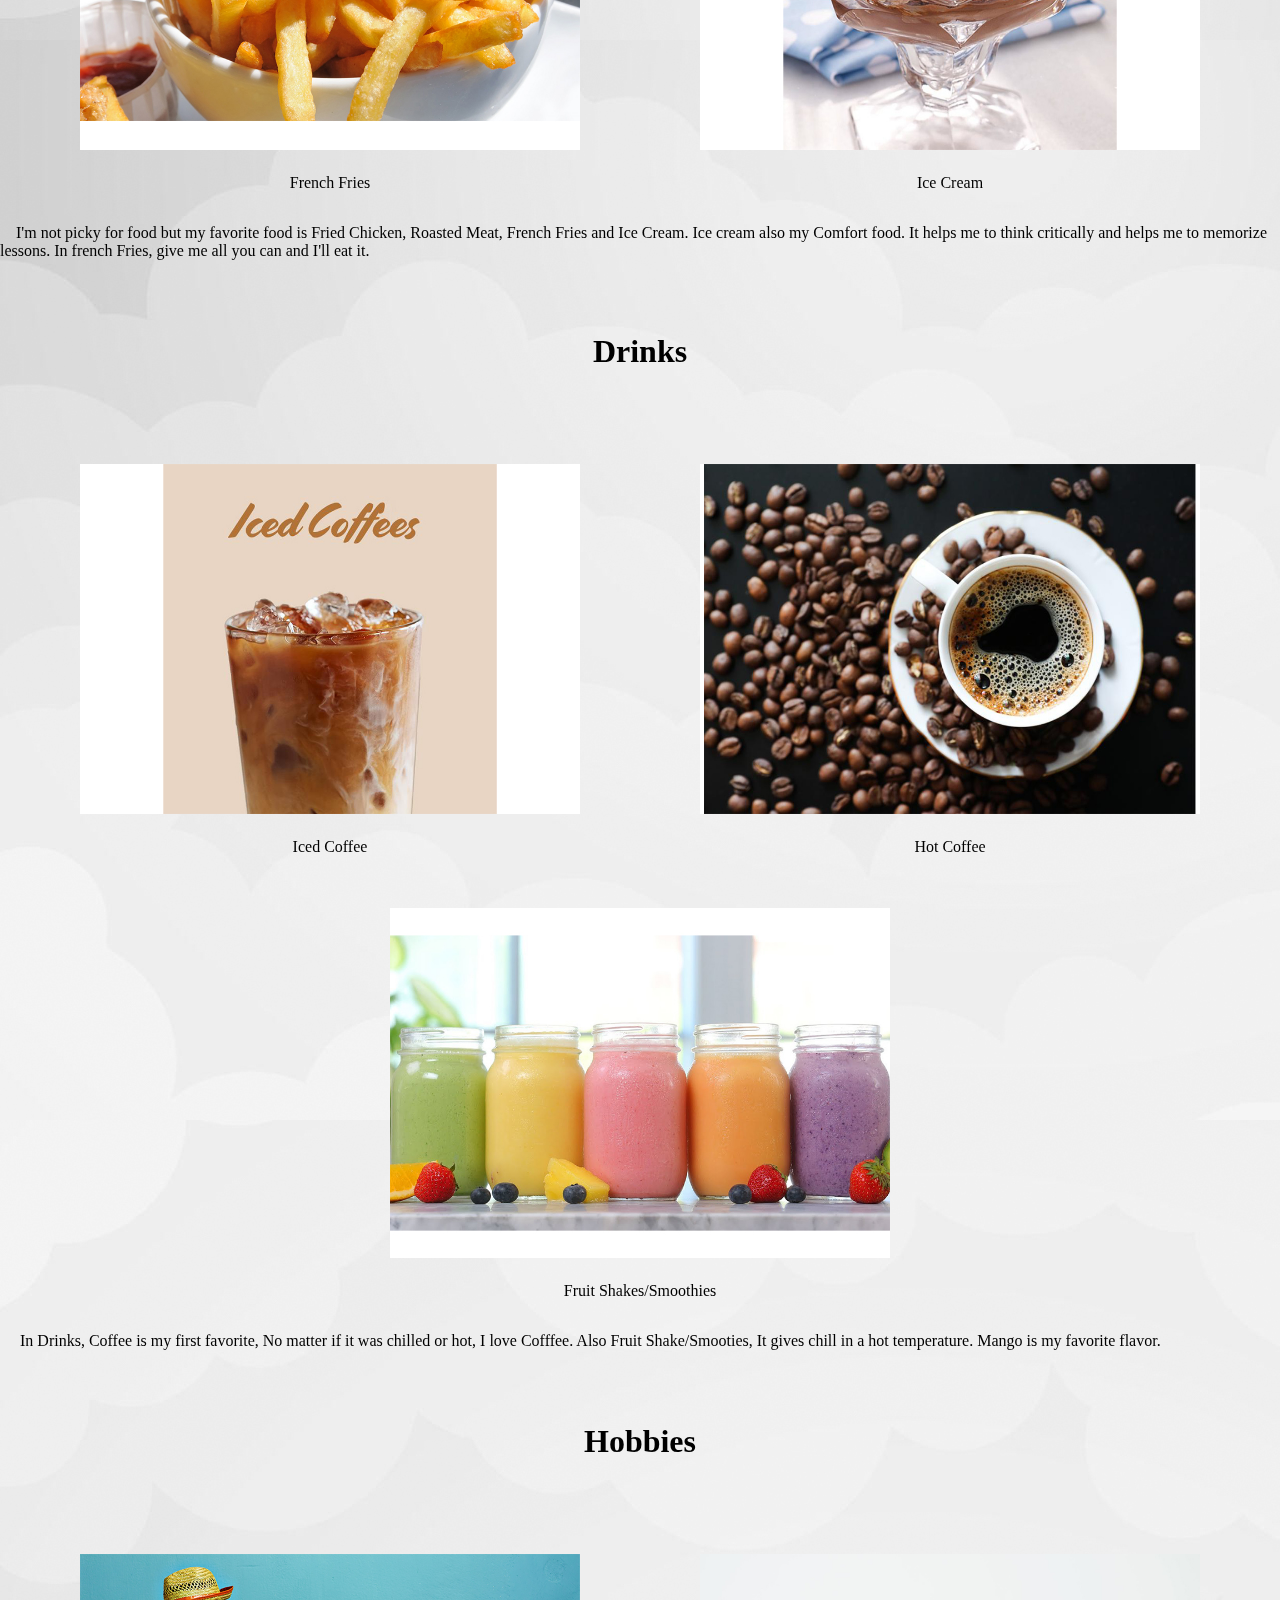
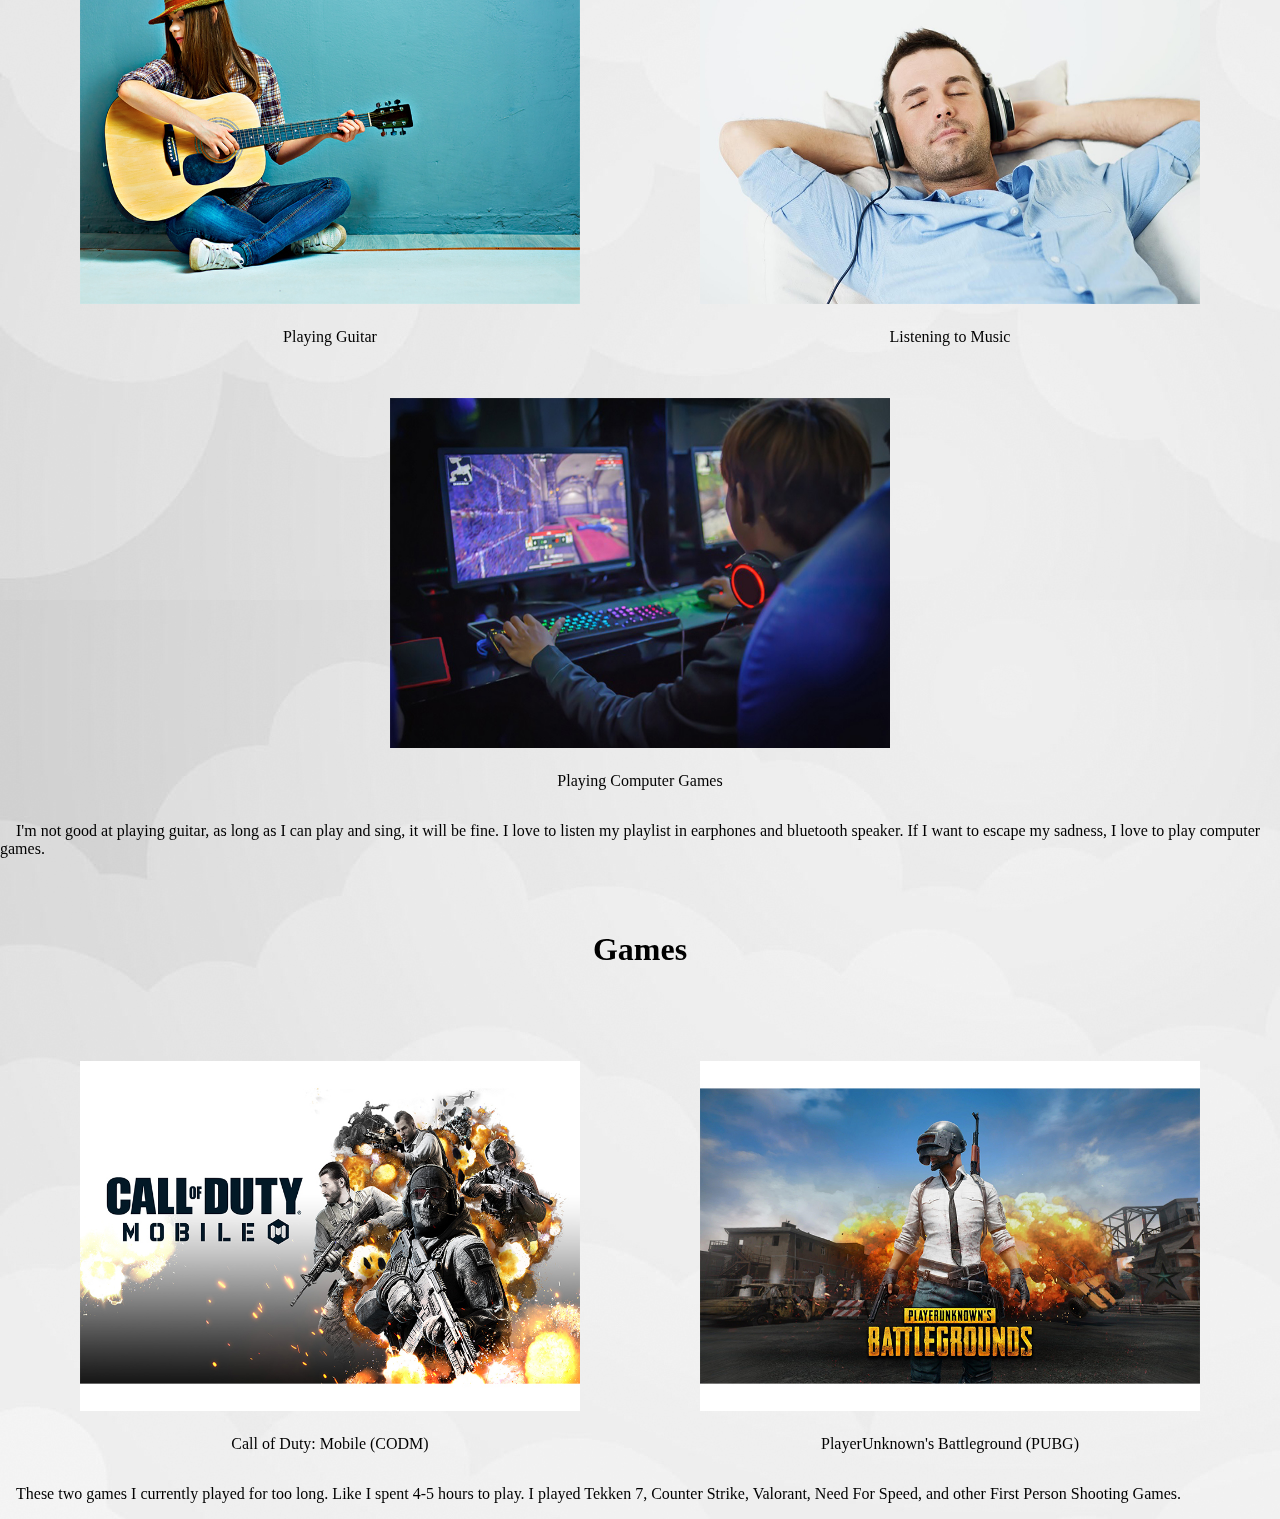
<file: favorites.html>
<!DOCTYPE html>
</!DOCTYPE html>
<html>
<head>
	<title>Angelo's Webpage | project0</title>
	<meta name="viewport" content="width=device-width, initial-scale=1">
	<link rel="stylesheet" href="https://stackpath.bootstrapcdn.com/bootstrap/4.5.0/css/bootstrap.min.css" integrity="sha384-9aIt2nRpC12Uk9gS9baDl411NQApFmC26EwAOH8WgZl5MYYxFfc+NcPb1dKGj7Sk" crossorigin="anonymous">
	<link rel="stylesheet" href="https://cdnjs.cloudflare.com/ajax/libs/font-awesome/4.7.0/css/font-awesome.min.css">
	<link rel="stylesheet" href="stylesheet.css">
</head>
<body>
	<div class="header">
		<img src="header.jpg">
	</div>
	<div class="nav">
	<ul>
		<li><a href="index.html"><i class="fa fa-fw fa-home"></i> <span class="name">GELOMACAPUNO</span></a></li>
		<li><a href="about.html"><i class="fa fa-male"></i> <span class="name">ABOUT</span></a></li>
		<li><a href="contact.html"><i class="fa fa-fw fa-envelope"></i> <span class="name">CONTACT</span></a></li>
		<li id="active"><a href="favorites.html"><i class="fa fa-fw fa-bars"></i> <span class="name">FAVORITES</span></a></li>
	</ul>
	</div>
	<div class="jumbotron" id="HOME">
  <h1 class="display-4 justify-content-center">My Favorites</h1>
  <p class="lead justify-content-center">There are some things that you can't choose it as your permanent favorite. Let us say in music industry,  every month they released songs in different syles or genres. So I can't make a wise decision to choose it. </p>
	</div>
</br></br>
<div id="whatWebsite" class="container">
		<h1 class="display-4 justify-content-center">
			Songs based on Genre/Type
		</h1>
    </br></br>
	</div>
<div class="container" id="Songs">
<figure class="figure">
  <iframe width="490" height="315" src="https://www.youtube-nocookie.com/embed/aLVlS-mHQbw" frameborder="0" allow="accelerometer; autoplay; encrypted-media; gyroscope; picture-in-picture" allowfullscreen></iframe>
  <figcaption class="figure-caption"><bold>Lo-Fi / Calm / Love Songs.</figcaption>
</figure>

<figure class="figure">
  <iframe width="490" height="315" src="https://www.youtube-nocookie.com/embed/47T2XDCDa9E" frameborder="0" allow="accelerometer; autoplay; encrypted-media; gyroscope; picture-in-picture" allowfullscreen></iframe>
  <figcaption class="figure-caption"><bold>Hip Hop Songs.</figcaption>
</figure>

<figure class="figure">
  <iframe width="560" height="315" src="https://www.youtube.com/embed/Do6mCfAVBeE" frameborder="0" allow="accelerometer; autoplay; encrypted-media; gyroscope; picture-in-picture" allowfullscreen></iframe>
  <figcaption class="figure-caption"><bold>Rock Songs.</figcaption>
</figure>
</div>

  <div id="whyWebsite" class="container">
<p class="lead justify-content-center">
    &nbsp;&nbsp;&nbsp;&nbsp;I love to listen on these type of music. I listen while cleaning, taking a trip on public vehicles, studying, and doing my tasks.
    </p>
  </div>
</br></br>
<div id="whatWebsite" class="container">
		<h1 class="display-4 justify-content-center">
			Movie/Series Genre
		</h1>
    </br></br>
	</div>
  <div class="container" id="Songs">
<figure class="figure">
  <img src="the_king.jpg" class="figure-img img-fluid rounded" alt="...">
  <figcaption class="figure-caption">Fiction/Romantic</figcaption>
</figure>
<figure class="figure">
  <img src="john_wick.jpg" class="figure-img img-fluid rounded" alt="...">
  <figcaption class="figure-caption">Action</figcaption>
</figure>
<figure class="figure">
  <img src="money_heist.jpg" class="figure-img img-fluid rounded" alt="...">
  <figcaption class="figure-caption">Romantic/Action</figcaption>
</figure>
</div>

  <div id="whyWebsite" class="container">
<p class="lead justify-content-center">
    &nbsp;&nbsp;&nbsp;&nbsp;I watch series or movie irregularly unless on a mood or have no tasks to accomplish. When I watch, I prefer Western, Korean,Thai and Philippine Movies or Series. I watch it thru Neflix and Oher Websites. Fiction, Action, and Romantic is my genre for choosing movies and I love that flow when they have merged into one story.
    </p>
  </div>

    </br></br>
<div id="whatWebsite" class="container">
		<h1 class="display-4 justify-content-center">
			Foods
		</h1>
    </br></br>
	</div>
  <div class="container" id="Songs">
<figure class="figure">
  <img src="manok.jpg" class="figure-img img-fluid rounded" alt="...">
  <figcaption class="figure-caption">Fried Chicken</figcaption>
</figure>
<figure class="figure">
  <img src="meat.jpg" class="figure-img img-fluid rounded" alt="...">
  <figcaption class="figure-caption">Roasted/Grilled Meat</figcaption>
</figure>
<figure class="figure">
  <img src="fries.jpg" class="figure-img img-fluid rounded" alt="...">
  <figcaption class="figure-caption">French Fries</figcaption>
</figure>
<figure class="figure">
  <img src="icecream.jpg" class="figure-img img-fluid rounded" alt="...">
  <figcaption class="figure-caption">Ice Cream</figcaption>
</figure>
</div>

  <div id="whyWebsite" class="container">
<p class="lead justify-content-center">
    &nbsp;&nbsp;&nbsp;&nbsp;I'm not picky for food but my favorite food is Fried Chicken, Roasted Meat, French Fries and Ice Cream. Ice cream also my Comfort food. It helps me to think critically and helps me to memorize lessons. In french Fries, give me all you can and I'll eat it.
    </p>
  </div>
  </br></br>
<div id="whatWebsite" class="container">
		<h1 class="display-4 justify-content-center">
			Drinks
		</h1>
    </br></br>
	</div>
  <div class="container" id="Songs">
<figure class="figure">
  <img src="icedcoffee.jpg" class="figure-img img-fluid rounded" alt="...">
  <figcaption class="figure-caption">Iced Coffee</figcaption>
</figure>
<figure class="figure">
  <img src="coffee.jpg" class="figure-img img-fluid rounded" alt="...">
  <figcaption class="figure-caption">Hot Coffee</figcaption>
</figure>
<figure class="figure">
  <img src="shake.jpg" class="figure-img img-fluid rounded" alt="...">
  <figcaption class="figure-caption">Fruit Shakes/Smoothies</figcaption>
</figure>
</div>
<div id="whyWebsite" class="container">
<p class="lead justify-content-center">
    &nbsp;&nbsp;&nbsp;&nbsp; In Drinks, Coffee is my first favorite, No matter if it was chilled or hot, I love Cofffee. Also Fruit Shake/Smooties, It gives chill in a hot temperature. Mango is my favorite flavor.
    </p>
  </div>
    </br></br>
<div id="whatWebsite" class="container">
		<h1 class="display-4 justify-content-center">
			Hobbies
		</h1>
    </br></br>
	</div>
  <div class="container" id="Songs">
<figure class="figure">
  <img src="guitar.jpg" class="figure-img img-fluid rounded" alt="...">
  <figcaption class="figure-caption">Playing Guitar</figcaption>
</figure>
<figure class="figure">
  <img src="music.jpg" class="figure-img img-fluid rounded" alt="...">
  <figcaption class="figure-caption">Listening to Music</figcaption>
</figure>
<figure class="figure">
  <img src="games.jpg" class="figure-img img-fluid rounded" alt="...">
  <figcaption class="figure-caption">Playing Computer Games</figcaption>
</figure>
</div>
<div id="whyWebsite" class="container">
<p class="lead justify-content-center">
    &nbsp;&nbsp;&nbsp;&nbsp;I'm not good at playing guitar, as long as I can play and sing, it will be fine. I love to listen my playlist in earphones and bluetooth speaker. If I want to escape my sadness, I love to play computer games. 
    </p>
  </div>
   </br></br>
<div id="whatWebsite" class="container">
		<h1 class="display-4 justify-content-center">
			Games
		</h1>
    </br></br>
	</div>
  <div class="container" id="Songs">
<figure class="figure">
  <img src="CODM.jpg" class="figure-img img-fluid rounded" alt="...">
  <figcaption class="figure-caption">Call of Duty: Mobile (CODM)</figcaption>
</figure>
<figure class="figure">
  <img src="PUBG.jpg" class="figure-img img-fluid rounded" alt="...">
  <figcaption class="figure-caption">PlayerUnknown's Battleground (PUBG)</figcaption>
</figure>
</div>
<div id="whyWebsite" class="container">
<p class="lead justify-content-center">
    &nbsp;&nbsp;&nbsp;&nbsp;These two games I currently played for too long. Like I spent 4-5 hours to play. I played Tekken 7, Counter Strike, Valorant, Need For Speed, and other First Person Shooting Games. 
    </p>
  </div>
<script src="https://code.jquery.com/jquery-3.5.1.slim.min.js" integrity="sha384-DfXdz2htPH0lsSSs5nCTpuj/zy4C+OGpamoFVy38MVBnE+IbbVYUew+OrCXaRkfj" crossorigin="anonymous"></script>
<script src="https://cdn.jsdelivr.net/npm/popper.js@1.16.0/dist/umd/popper.min.js" integrity="sha384-Q6E9RHvbIyZFJoft+2mJbHaEWldlvI9IOYy5n3zV9zzTtmI3UksdQRVvoxMfooAo" crossorigin="anonymous"></script>
<script src="https://stackpath.bootstrapcdn.com/bootstrap/4.5.0/js/bootstrap.min.js" integrity="sha384-OgVRvuATP1z7JjHLkuOU7Xw704+h835Lr+6QL9UvYjZE3Ipu6Tp75j7Bh/kR0JKI" crossorigin="anonymous"></script>
</body>
</html>
</file>
<file: stylesheet.css>
body, .nav ul {
  margin: 0;
  padding: 0; }

#HOME, .container h1, .container .figure, #logoPic, #famPic, #Songs {
  text-align: center; }

@media (min-width: 725px) {
  #welcome::before {
    content: "Welcome to my Website!"; } }
@media (max-width: 724px) {
  #welcome::before {
    content: "Welcome!"; }

  a .name {
    display: none; } }
body {
  background-image: url(light-final.jpg); }
  body ::selection {
    background: #00fcf3; }

.header img {
  width: 100%; }

.nav {
  top: 0;
  position: sticky; }
  .nav ul {
    list-style-type: none;
    background-color: black;
    text-align: center;
    width: 100%;
    opacity: 65%;
    overflow: hidden; }
  .nav li {
    display: inline-block; }
  .nav a {
    text-decoration: none;
    color: white;
    display: block;
    font-size: 20px;
    padding: 14px 21px;
    transition: 0.4s; }
  .nav a:hover {
    background-color: #16d9d2; }

#active {
  background-color: #16d9d2; }

#logoPic {
  display: flex;
  flex-wrap: wrap;
  justify-content: center; }
  #logoPic img {
    width: 300px;
    height: 300px;
    padding: 20px; }

#famPic {
  display: flex;
  flex-wrap: wrap;
  justify-content: center; }
  #famPic img {
    width: 500px;
    height: 350px;
    padding: 20px; }

.media img {
  width: 60%;
  height: 40%; }

#contact {
  background-color: #c2c4d1; }

#SocialMedia p {
  font-size: 20px; }

#Songs {
  display: flex;
  flex-wrap: wrap;
  justify-content: center; }
  #Songs img {
    width: 500px;
    height: 350px;
    padding: 20px; }

/*# sourceMappingURL=stylesheet.css.map */
</file>
